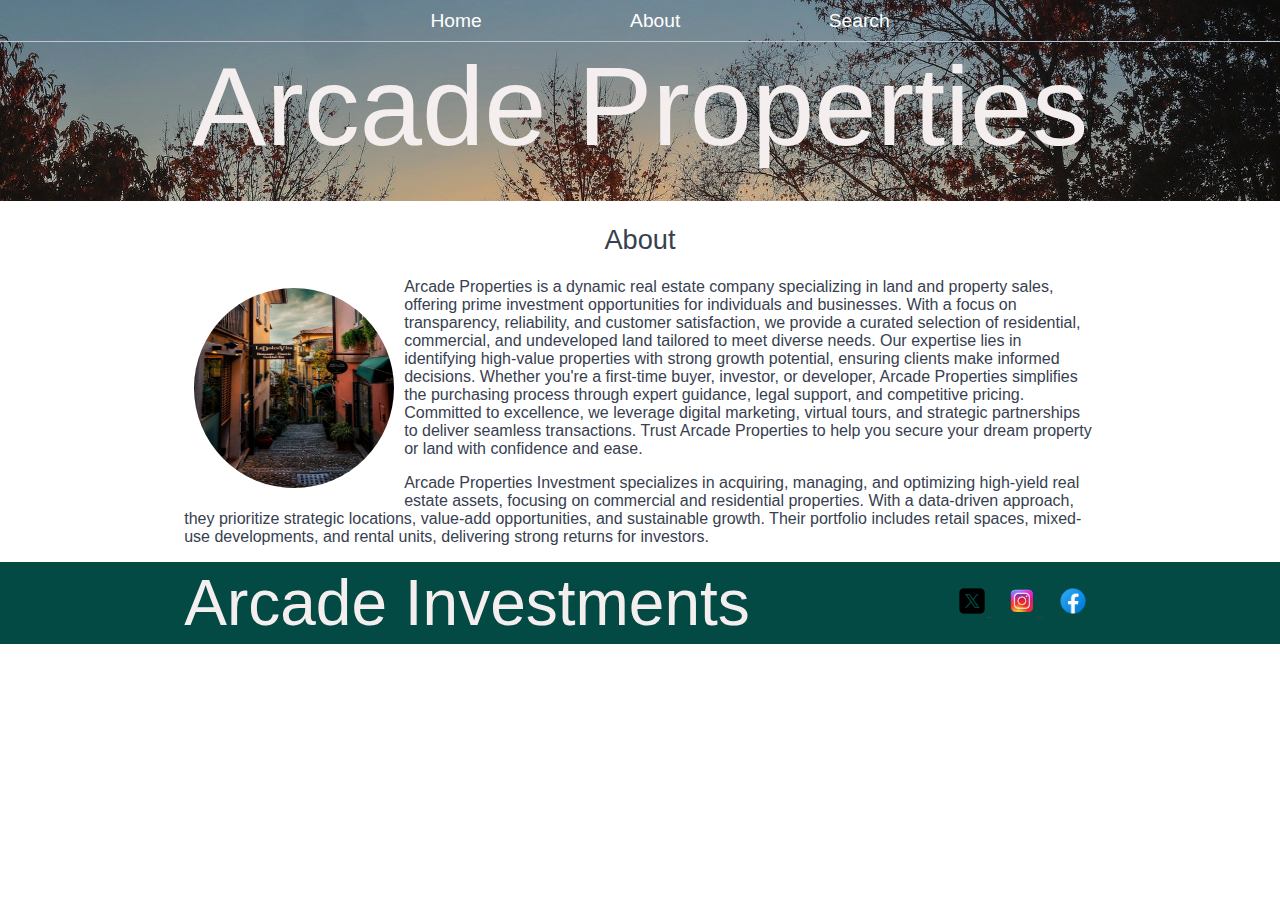
<file: index.html>
<!DOCTYPE html>
<html>
    <head>
      <title>Arcade | About</title>
        <meta name="description" content="This is the description" >
        <link rel="stylesheet" href="styles.css" />
    </head>
     <body>
       <header class="main-header">
         <nav class="nav main-nav">
            <ul>
              <li><a href="index.html">Home</a> </li>
              <li><a href="store.html">About</a></li>
              <li><a href="about.html">Search</a></li>
            </ul>
         </nav>
         <h1 class="band-name band-name-large">Arcade Properties</h1>
       </header>
       <section class="content-section container">
        <h2 class="section-header">About</h2>
        <img class="about-band-image" src="images/property1.jpg" /> 
         <p>
                        Arcade Properties is a dynamic real
                        estate company specializing in land and property sales,
                        offering prime investment opportunities for individuals
                        and businesses. With a focus on transparency, reliability, 
                        and customer satisfaction, we provide a curated selection
                        of residential, commercial, and undeveloped land
                        tailored to meet diverse needs.
                        Our expertise lies in identifying high-value 
                        properties with strong growth potential, ensuring
                        clients make informed decisions. Whether you're a
                        first-time buyer, investor, or developer, Arcade 
                        Properties simplifies the purchasing process through
                        expert guidance, legal support, and competitive pricing.
                        Committed to excellence, we leverage digital marketing,
                        virtual tours, and strategic partnerships to deliver 
                        seamless transactions. Trust Arcade Properties to help
                        you secure your dream property or land with confidence and ease.     
                <p>Arcade Properties Investment specializes in acquiring, 
                    managing, and optimizing high-yield real estate assets, 
                    focusing on commercial and residential properties. 
                    With a data-driven approach, they prioritize strategic 
                    locations, value-add opportunities, and sustainable
                     growth. Their portfolio includes retail spaces,
                      mixed-use developments, and rental units,
                       delivering strong returns for investors.
                    </p>  
         </p>
       </section>
       <footer class="main-footer">
         <div class="container main-footer-container">
            <h3 class="band-name">Arcade Investments</h3>
             <ul class=" footer-nav">
                <li>
                  <a href="https://x.com/?lang=en" target="_blank">

                  <img src="images/icons8-x-logo-100.png" />
                </a>
                 </li>   
               <li>
                  <a  href="https://www.instagram.com/"  target="_blank">
                      <img src="images/icons8-instagram-logo-94.png" />
                  </a>
              </li>   
              <li>
                  <a href="https://www.facebook.com/"  target="_blank">
                      <img src="images/icons8-facebook-logo-144.png"/>
                  </a> 
              </li>    
            </ul>
          </div>  
       </footer>
     </body>
 
</html>
</file>
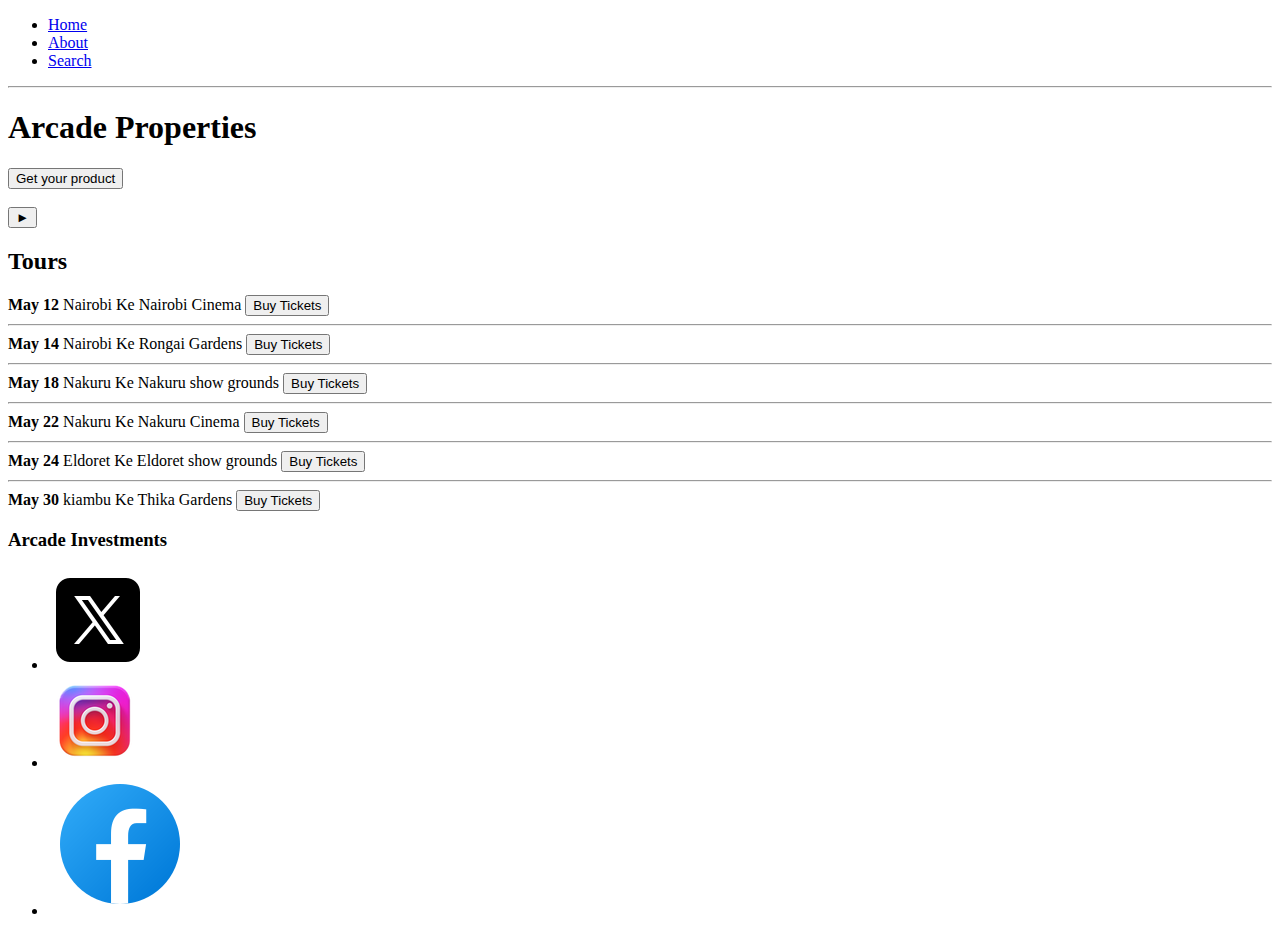
<file: about.html>
<!DOCTYPE html>
<html>
    <head>
        <title>Arcade</title>
        <meta name="description" content="This is the description" >
    </head>
     <body>
       <header>
         <nav>
            <ul>
                <li><a href="index.html">Home</a> </li>
                <li><a href="store.html">About</a></li>
                <li><a href="about.html">Search</a></li>
            </ul>
         </nav>
         <hr>
         <h1>Arcade Properties</h1>
         <button type="button">Get your product </button>
         <br>
         <br>
         <!---  -->
         <button type="button">&#9658;</button>
     </header>
                <section>
                    <h2>Tours</h2>
                    <div>
                         <div>
                            <strong>May 12</strong>
                            <span>Nairobi Ke</span>
                            <span>Nairobi Cinema</span>
                            <button type="button">Buy Tickets</button>
                            <hr>
                         </div>
                         <div>
                            <strong>May 14</strong>
                            <span>Nairobi Ke</span>
                            <span>Rongai Gardens</span>
                            <button type="button">Buy Tickets</button>
                            <hr>
                         </div>
                         <div>
                            <strong>May 18</strong>
                            <span>Nakuru  Ke</span>
                            <span>Nakuru show grounds</span>
                            <button type="button">Buy Tickets</button>
                            <hr>
                         </div>
                         <div>
                            <strong>May 22</strong>
                            <span>Nakuru Ke</span>
                            <span>Nakuru Cinema</span>
                            <button type="button">Buy Tickets</button>
                            <hr>
                         </div>
                         <div>
                            <strong>May 24</strong>
                            <span>Eldoret Ke</span>
                            <span>Eldoret show grounds</span>
                            <button type="button">Buy Tickets</button>
                            <hr>
                         </div>
                         <div>
                            <strong>May 30</strong>
                            <span>kiambu Ke</span>
                            <span>Thika Gardens</span>
                            <button type="button">Buy Tickets</button>
                         </div>
                    </div>

                </section>
                <footer>
                    <h3>Arcade Investments</h3>
                     <ul>
                        <li>
                            <a href="https://x.com/?lang=en" target="_blank">
            
                            <img src="images/icons8-x-logo-100.png" />
                           </a>
                        </li>   
                        <li>
                            <a  href="https://www.instagram.com/"  target="_blank">
                                <img src="images/icons8-instagram-logo-94.png" />
                            </a>
                        </li>   
                        <li>
                            <a href="https://www.facebook.com/"  target="_blank">
                                <img src="images/icons8-facebook-logo-144.png"/>
                            </a> 
                        </li>    
                     </ul>
                   </footer>
     </body>
 
</html>
</file>
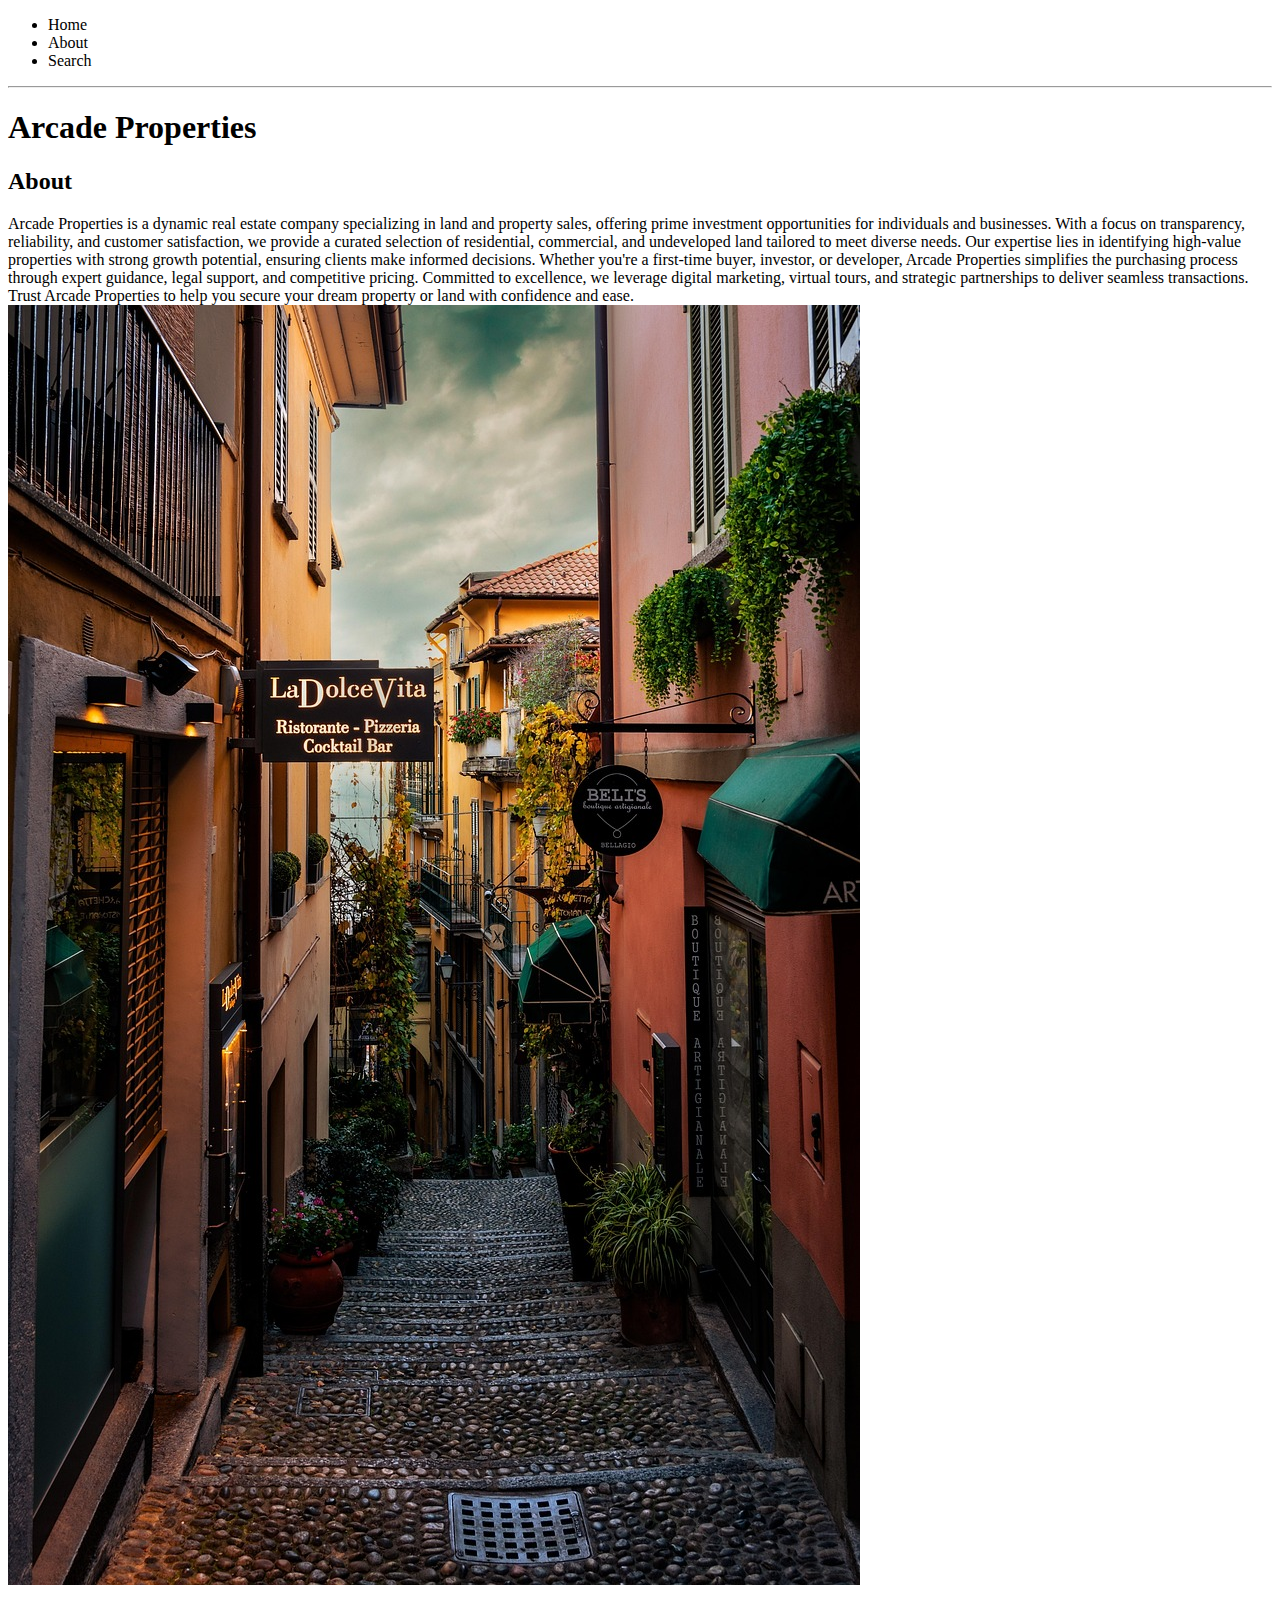
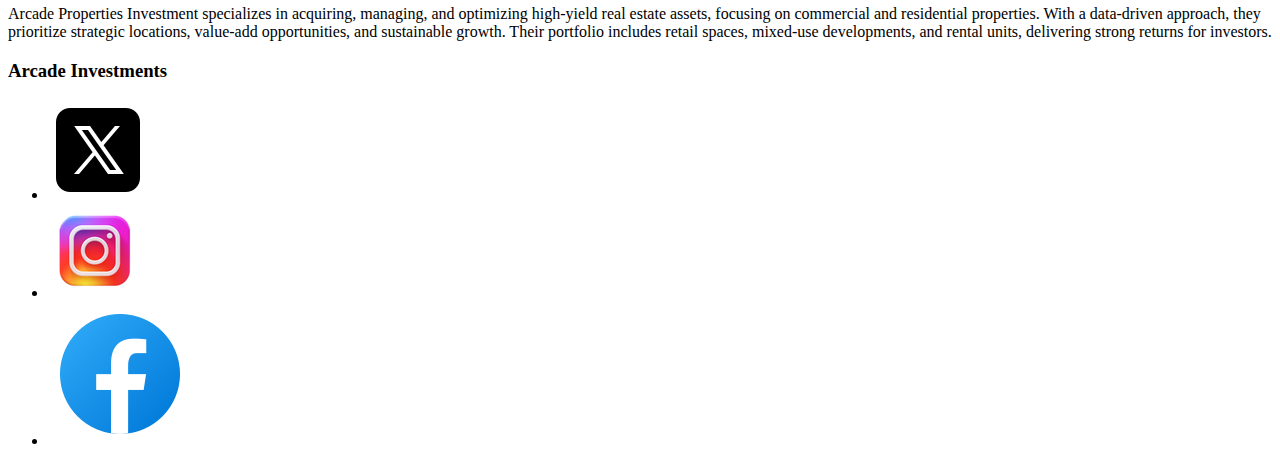
<file: arcade.html>
<!DOCTYPE html>
<html>
    <head>
    </head>
     <body>
       <header>
         <nav>
            <ul>
                <li>Home </li>
                <li>About</li>
                <li>Search</li>
            </ul>
         </nav>
         <hr>
         <h1>Arcade Properties</h1>
       </header>
       <section>
        <h2>About</h2>
         <p>
                        Arcade Properties is a dynamic real
                        estate company specializing in land and property sales,
                        offering prime investment opportunities for individuals
                        and businesses. With a focus on transparency, reliability, 
                        and customer satisfaction, we provide a curated selection
                        of residential, commercial, and undeveloped land
                        tailored to meet diverse needs.
                        Our expertise lies in identifying high-value 
                        properties with strong growth potential, ensuring
                        clients make informed decisions. Whether you're a
                        first-time buyer, investor, or developer, Arcade 
                        Properties simplifies the purchasing process through
                        expert guidance, legal support, and competitive pricing.
                        Committed to excellence, we leverage digital marketing,
                        virtual tours, and strategic partnerships to deliver 
                        seamless transactions. Trust Arcade Properties to help
                        you secure your dream property or land with confidence and ease.
                <img src="images/property1.jpg" />      
                <p>Arcade Properties Investment specializes in acquiring, 
                    managing, and optimizing high-yield real estate assets, 
                    focusing on commercial and residential properties. 
                    With a data-driven approach, they prioritize strategic 
                    locations, value-add opportunities, and sustainable
                     growth. Their portfolio includes retail spaces,
                      mixed-use developments, and rental units,
                       delivering strong returns for investors.
                    </p>  
         </p>
       </section>
       <footer>
        <h3>Arcade Investments</h3>
         <ul>
            <li><img src="images/icons8-x-logo-100.png" /></li>
            <li><img src="images/icons8-instagram-logo-94.png" /></li>
            <li><img src="images/icons8-facebook-logo-144.png"/></li>
         </ul>
       </footer>
     </body>
 
</html>
</file>
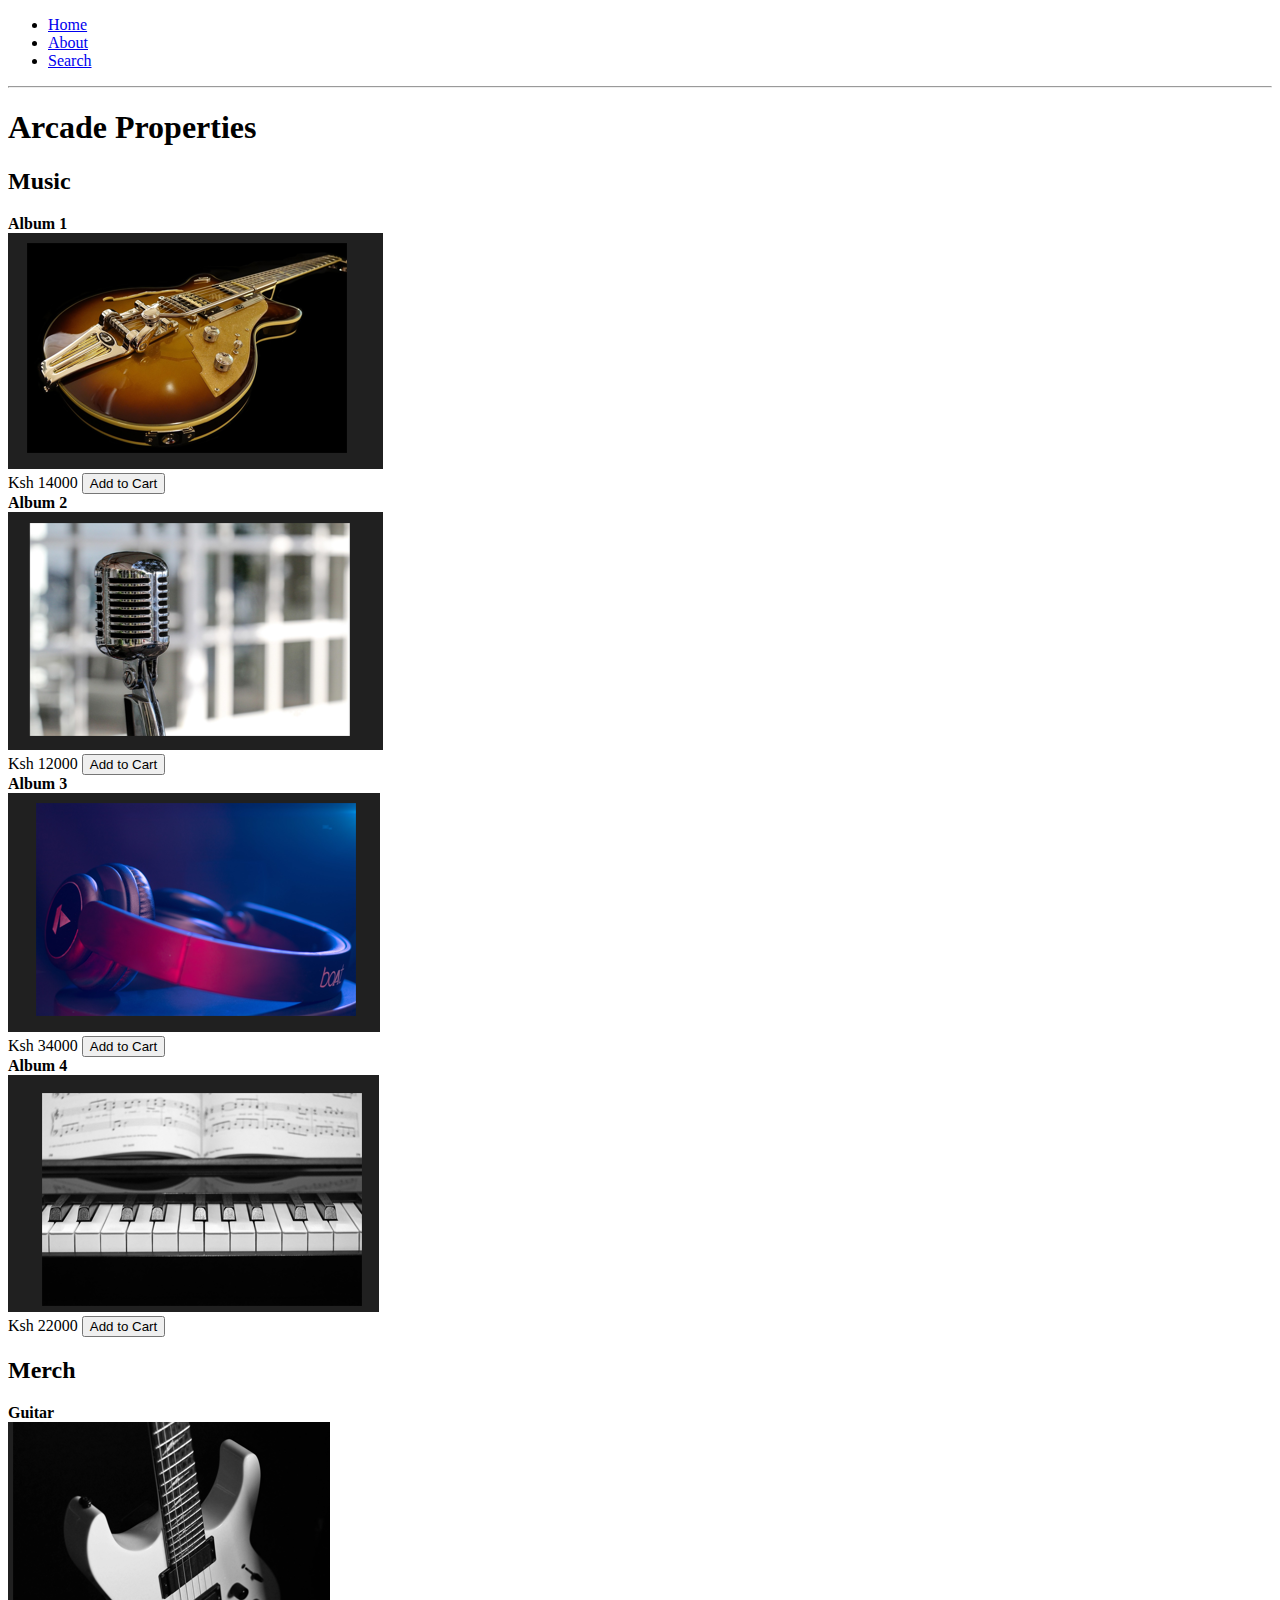
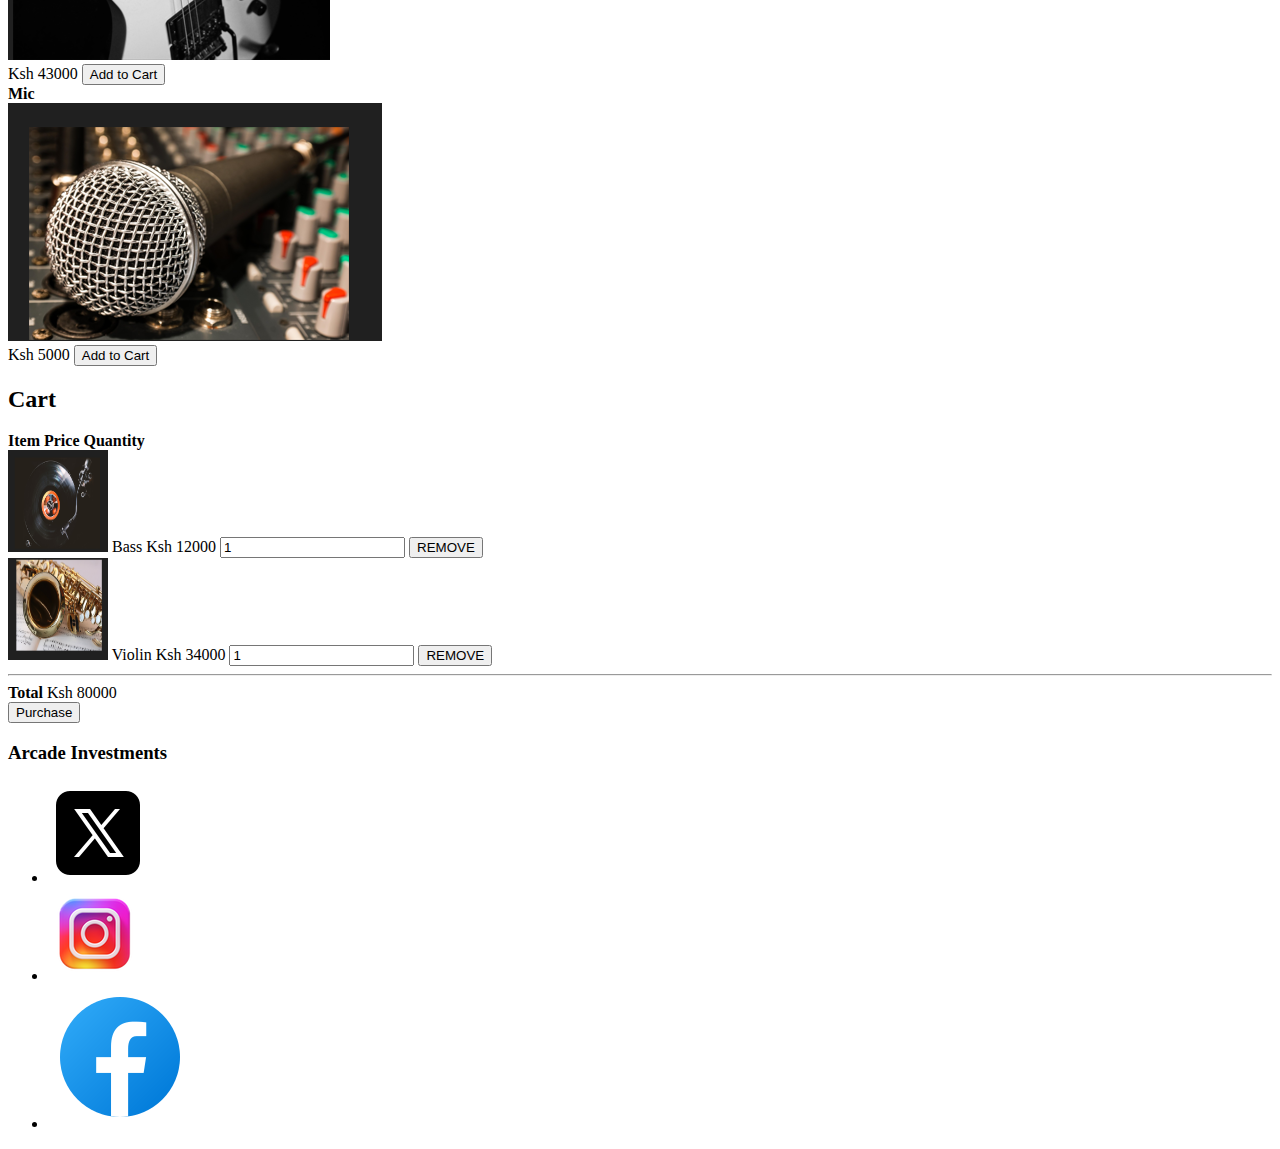
<file: store.html>
<!DOCTYPE html>
<html>
    <head>
      <title>Arcade | About</title>
        <meta name="description" content="This is the description" >
    </head>
     <body>
       <header>
         <nav>
            <ul>
                <li><a href="index.html">Home</a> </li>
                <li><a href="store.html">About</a></li>
                <li><a href="about.html">Search</a></li>
            </ul>
         </nav>
         <hr>
         <h1>Arcade Properties</h1>
       </header>
          <section>
           <h2>Music</h2>
            <div>
                <div>
                    <strong>Album 1</strong>
                </div>
               <img src="images/Screenshot (103).png" />
                <div>
                    <span>Ksh 14000</span>
                    <button role="button">Add to Cart </button>
                </div>
            </div>

            <div>
                <div>
                    <strong>Album 2</strong>
                </div>
               <img src="images/Screenshot (100).png" />
                <div>
                    <span>Ksh 12000</span>
                    <button role="button">Add to Cart </button>
                </div>
            </div>

            <div>
                <div>
                    <strong>Album 3</strong>
                </div>
               <img src="images/Screenshot (97).png" />
                <div>
                    <span>Ksh 34000</span>
                    <button role="button">Add to Cart </button>
                </div>
            </div>

            <div>
                <div>
                    <strong>Album 4</strong>
                </div>
               <img src="images/Screenshot (102).png" />
                <div>
                    <span>Ksh 22000</span>
                    <button role="button">Add to Cart </button>
                </div>
            </div>
          </section>
          <section>
            <h2>Merch</h2>
            <div>
                <div>
                    <strong>Guitar</strong>
                </div>
               <img src="images/Screenshot (95).png" />
                <div>
                    <span>Ksh 43000</span>
                    <button role="button">Add to Cart </button>
                </div>
            </div>

            <div>
                <div>
                    <strong>Mic</strong>
                </div>
               <img src="images/Screenshot (98).png" />
                <div>
                    <span>Ksh 5000</span>
                    <button role="button">Add to Cart </button>
                </div>
            </div>

          </section>
          <section>
            <h2>Cart</h2>
              <div>
                <strong>Item</strong>
                <strong>Price</strong>
                <strong>Quantity</strong>
              </div>
              <div>
                  <img src="images/Screenshot (101).png" width="100" height="102"/>
                  <span>Bass</span>
                  <span>Ksh 12000</span>
                  <input type="number" value="1">
                  <button role="button" >REMOVE</button>
              </div>

              <div>
                <img src="images/Screenshot (96).png" width="100" height="102"/>
                <span>Violin</span>
                <span>Ksh 34000</span>
                <input type="number" value="1">
                <button role="button" >REMOVE</button>
            </div>
            <hr>
                <div>
                    <strong>Total</strong>
                    <span>Ksh 80000</span>
                </div>
                 
                <div>
                    <button role="button">Purchase</button>
                </div>
          </section>
       <footer>
        <h3>Arcade Investments</h3>
         <ul>
            <li>
                <a href="https://x.com/?lang=en" target="_blank">

                <img src="images/icons8-x-logo-100.png" />
               </a>
            </li>   
            <li>
                <a  href="https://www.instagram.com/"  target="_blank">
                    <img src="images/icons8-instagram-logo-94.png" />
                </a>
            </li>   
            <li>
                <a href="https://www.facebook.com/"  target="_blank">
                    <img src="images/icons8-facebook-logo-144.png"/>
                </a> 
            </li>    
         </ul>
       </footer>
     </body>
 
</html>
</file>
<file: styles.css>
* {
    box-sizing: border-box;
    font-family: Arial, Helvetica, sans-serif;
    color: #37404f;
}

html, body{
    padding: 0;
    margin: 0;
}
.nav ul{
    margin: 0;
}
.nav li{
    display: inline;
}
.nav a{
    display: inline-block;
    padding: .5em;
    color: white;
    text-decoration: none;

}
.nav a:hover{
    background-color: #4e5766;
}
.main-nav{
    text-align: center;
    font-size: 1.2em;
    font-weight: lighter;
    border-bottom: 1px solid #bfc6d4;
}
.main-nav li{
    padding: 0% 5%;
}
.main-header {
    background-color: #f8edd9;
    background-image: url(images/trees-9480700_1920.jpg);
    background-blend-mode: multiply;
    background-size: cover;
    padding-bottom: 30px;

}
.band-name{
    text-align: center;
    margin: 0;
    font-size: 4em;
    font-weight: normal;
    color: #f4efee;
}
.band-name-large{
    font-size: 7em;
}
.content-section{
    margin: 1em;
}
.container{
    max-width: 950px;
    margin: 0 auto;
    padding: 0 1.2em;
}
.section-header{
    font-family: Verdana, Geneva, Tahoma, sans-serif;
    font-weight: normal;
    text-align: center;
    font-size: 1.7em;
}
.about-band-image{
    float: left;
    height: 200px;
    width: 200px;
    margin: 10px;
    border-radius: 50%;
}
.main-footer{
    background-color: #024a43;
    color: white;
    padding: .25em 0;
}
.main-footer-container{
    display: flex;
    align-items: center;

}
.main-footer-container ul{
    flex-grow: 1;
    text-align: end;

}
.footer-nav li{
    padding: 0 0.5em;
    display: inline;
}
.footer-nav img{
    width: 30px;
    height: 30px;


}
.footer-nav img:hover{
    background-color: #f4efee;
}
</file>
